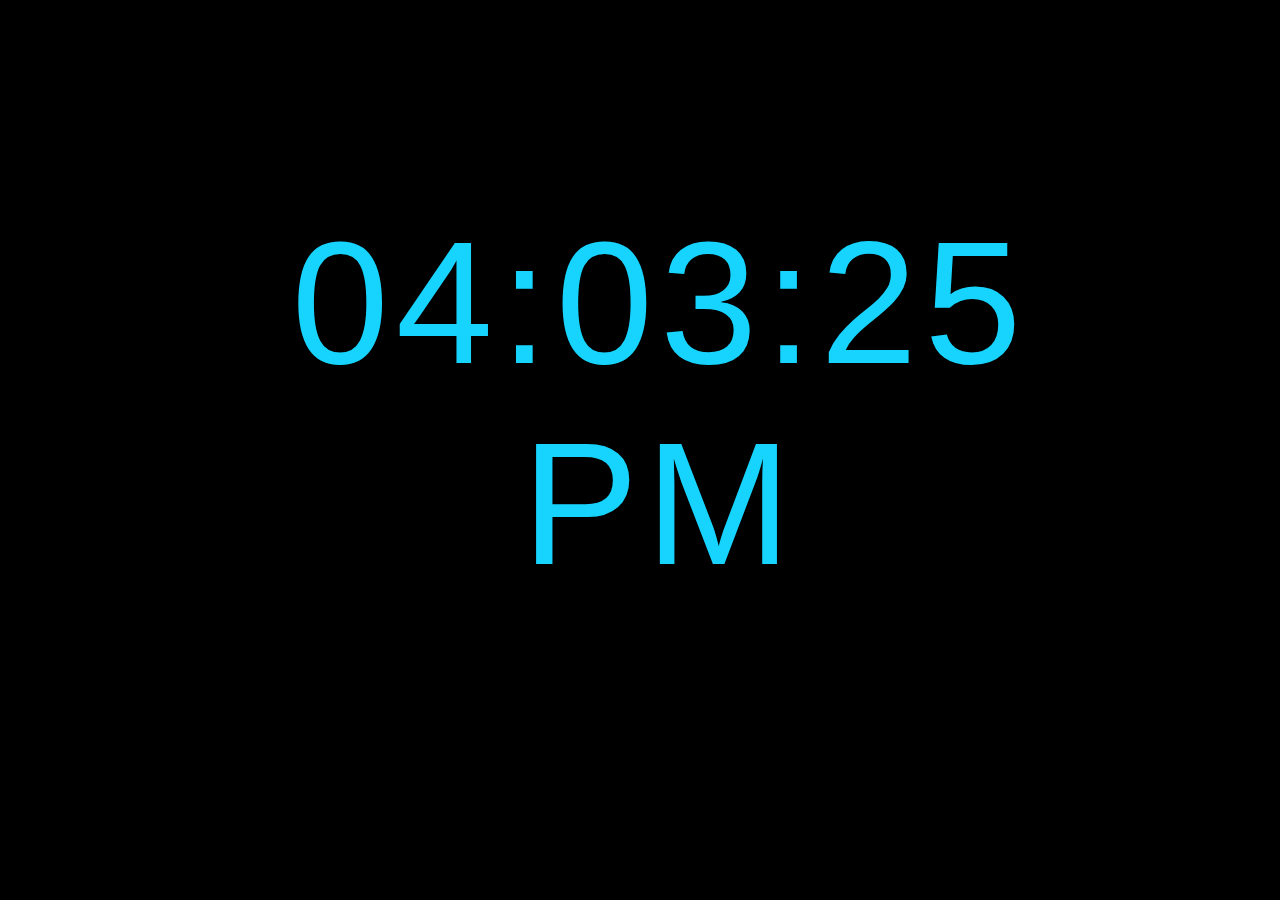
<file: clock/index.html>
<!DOCTYPE html>
<html lang="en">

<head>
    <meta charset="UTF-8">
    <title>Digital Clock</title>
    <link rel="stylesheet" type="text/css" href="css/style_css.css">
</head>

<body>
    <div id="MyClockDisplay" class="clock" onload="showTime()"></div>
    <script src=main.js></script>
</body>

</html>
</file>
<file: clock/css/style_css.css>
body{
    background: black;
}
.clock {
    text-align: center;
    color: #17d4fe;
    font-size: 175px;
    width: 900px;
    margin: 200px;
    border: 2px solid black;
    border-radius: 10px;
    font-family: Verdana, Geneva, Tahoma, sans-serif;
    letter-spacing: 7px;
}
</file>
